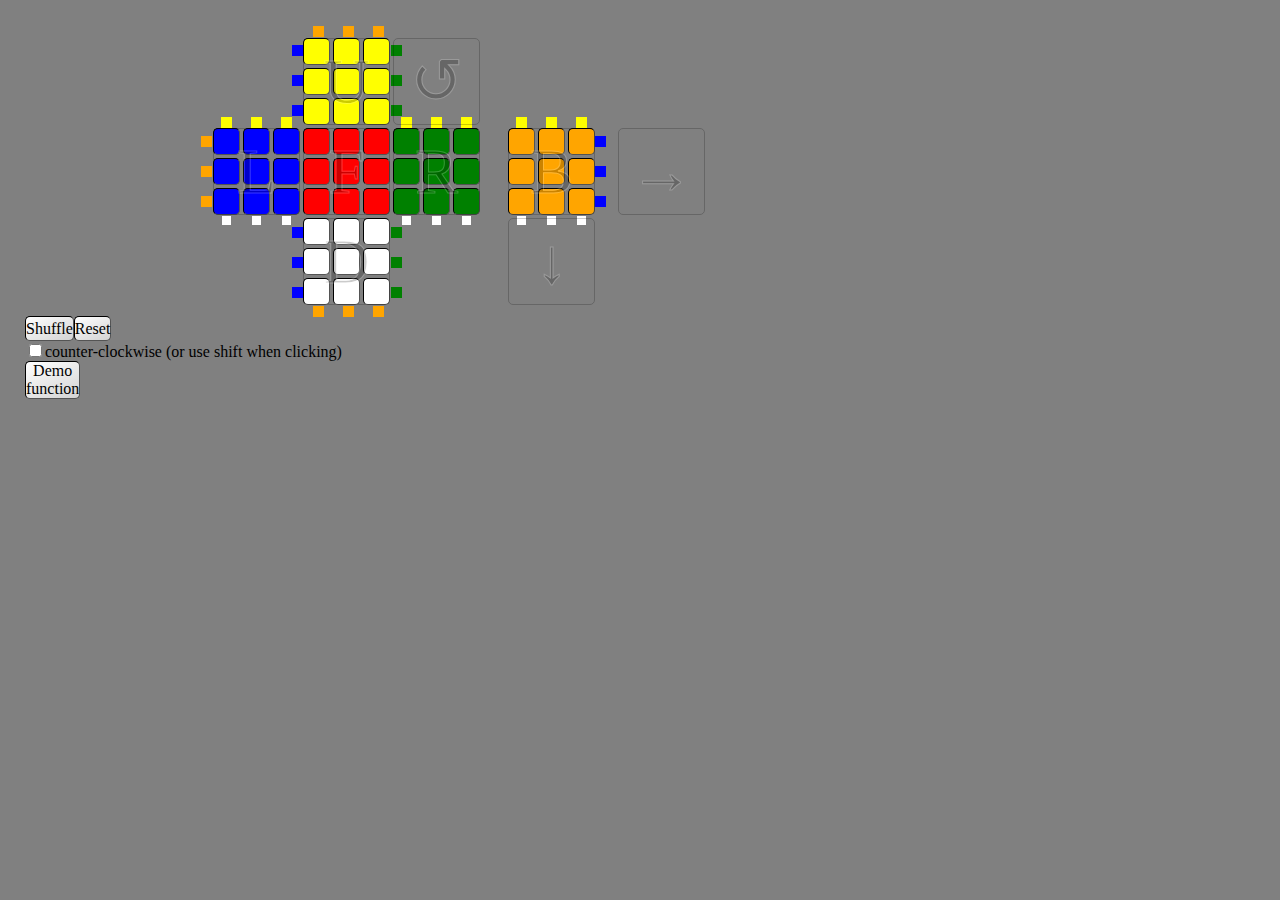
<file: Rubiks/cube.html>
<head>
    <meta charset="utf-8" />
    <meta name="viewport" content="width=device-width, initial-scale=1" />
    <link rel="stylesheet" href="cube.css">
</head>

<body>

    <div id='cube'>
        <div class="faceLetter x1  y4" onclick="Cube.applyMove(event, Cube.L, Cube.Lprime)">L</div>
        <div class="faceLetter x7  y4" onclick="Cube.applyMove(event, Cube.R, Cube.Rprime)">R</div>
        <div class="faceLetter x4  y1" onclick="Cube.applyMove(event, Cube.U, Cube.Uprime)">U</div>
        <div class="faceLetter x4  y7" onclick="Cube.applyMove(event, Cube.D, Cube.Dprime)">D</div>
        <div class="faceLetter x4  y4" onclick="Cube.applyMove(event, Cube.F, Cube.Fprime)">F</div>
        <div class="faceLetter x10 y4" onclick="Cube.applyMove(event, Cube.B, Cube.Bprime)">B</div>
        <div class="faceLetter x13 y4" onclick="Cube.applyMove(event, Cube.yprime, Cube.y)">&rarr;</div>
        <div class="faceLetter x10 y7" onclick="Cube.applyMove(event, Cube.x, Cube.xprime)">&darr;</div>
        <div class="faceLetter x7 y1" onclick="Cube.applyMove(event, Cube.zprime, Cube.z)">&#8634;</div>
    </div>

    <div id="actions">
        <ul>
            <li class="btn" onclick="Cube.shuffle()">Shuffle</li>
            <li class="btn" onclick="Cube.make()">Reset</li>
            <li><input type="checkbox" id="shift" name="shift" /><label for="shift">counter-clockwise (or use shift when clicking)</label> </li>
            <li class="btn" onclick="Cube.askForDemo()" id="askForDemo">Demo function</li>
            <li id="demoDisplay" style="display:none"></li>
            <li id="demoControls" style="display:none">
                <div class="btn" onclick="Cube.playDemo()" style="margin-right:5px;">&#9658;</div>
                <div class="btn" onclick="Cube.playNextDemoMove()">&#8594;</div>
            </li>
        </ul>
    </div>

    <script src="cube.js" lang="text/javascript"></script>
</body>
</file>
<file: Rubiks/cube.css>
body {
    background-color: gray;
    --offset-x: 200;
    --offset-y: 25;
    user-select: none;
    -webkit-user-select: none;
    -ms-user-select: none;
    -webkit-touch-callout: none;
    -o-user-select: none;
    -moz-user-select: none;
}

#cube {
    position: relative;
    left: var(--offset-x);
    top: var(--offset-y);
}

.square {
    width: 25px;
    height: 25px;
    border-radius: 5px;
    position: absolute;
    transition: left 0.5s, top 0.5s, box-shadow 0.5s;
    border: 1px black inset;
}

.faceLetter {
    width: 85px;
    height: 85px;
    font-size: 48pt;
    z-index: 5;
    opacity: 0.2;
    position: absolute;
    border: 1px solid black;
    border-radius: 5px;
    text-align: center;
    vertical-align: middle;
    line-height: 85px;
    transition: opacity 1s;
    -webkit-text-stroke: 1px white;
    cursor: pointer;
}

.faceLetter:hover {
    opacity: 1;
}

.green {
    background-color: green;
    --background-color: green;
}
.red {
    background-color: red;
    --background-color: red;
}
.orange {
    background-color: orange;
    --background-color: orange;
}
.blue {
    background-color: blue;
    --background-color: blue;
}
.yellow {
    background-color: yellow;
    --background-color: yellow;
}
.white {
    background-color: white;
    --background-color: white;
}

.square-btn {
    width: 25px;
    height: 25px;
    border-radius: 5px;
    border: 1px black solid;
    position: absolute;
    text-align: center;
    vertical-align: middle;
}
.square-btn span {
    margin:auto;
}

.x1 { left: 5px; }
.x2 { left: 35px; }
.x3 { left: 65px; }
.x4 { left: 95px; }  
.x5 { left: 125px; }
.x6 { left: 155px; }
.x7 { left: 185px; }
.x8 { left: 215px; }
.x9 { left: 245px; }
.x10 { left: 300px; }
.x11 { left: 330px; }
.x12 { left: 360px; }
.x13 { left: 410px; }

.y1 { top: 5px; }
.y2 { top: 35px; }
.y3 { top: 65px; }
.y4 { top: 95px; }
.y5 { top: 125px; }
.y6 { top: 155px; }
.y7 { top: 185px; }
.y8 { top: 215px; }
.y9 { top: 245px; }

.x1.y4 { box-shadow: 71px -91px 0 -8px var(--background-color), 374px 0px 0 -8px var(--background-color); }
.x2.y4 { box-shadow: 41px -61px 0 -8px var(--background-color); }
.x3.y4 { box-shadow: 11px -31px 0 -8px var(--background-color); }

.x7.y4 { box-shadow: -10px -31px 0 -8px var(--background-color); }
.x8.y4 { box-shadow: -40px -61px 0 -8px var(--background-color); }
.x9.y4 { box-shadow: -70px -91px 0 -8px var(--background-color); }

.x1.y6 { box-shadow: 71px 91px 0 -8px var(--background-color), 374px 0px 0 -8px var(--background-color); }
.x2.y6 { box-shadow: 41px 61px 0 -8px var(--background-color); }
.x3.y6 { box-shadow: 11px 31px 0 -8px var(--background-color); }

.x7.y6 { box-shadow: -10px 31px 0 -8px var(--background-color); }
.x8.y6 { box-shadow: -40px 61px 0 -8px var(--background-color); }
.x9.y6 { box-shadow: -70px 91px 0 -8px var(--background-color); }

.x10.y6 { box-shadow: -143px 110px 0 -8px var(--background-color); }
.x11.y6 { box-shadow: -203px 110px 0 -8px var(--background-color); }
.x12.y6 { box-shadow: -263px 110px 0 -8px var(--background-color), -375px 0px 0 -8px var(--background-color); }

.x4.y1 { box-shadow: 265px 71px 0 -8px var(--background-color), -90px 71px 0 -8px var(--background-color); }
.x5.y1 { box-shadow: 205px 71px 0 -8px var(--background-color); }
.x6.y1 { box-shadow: 145px 71px 0 -8px var(--background-color), 90px 71px 0 -8px var(--background-color); }

.x1.y5 {  box-shadow: 374px 0px 0 -8px var(--background-color); }

.x6.y2 { box-shadow: 60px 41px 0 -8px var(--background-color); }
.x6.y3 { box-shadow: 30px 11px 0 -8px var(--background-color); }

.x4.y2 { box-shadow: -60px 41px 0 -8px var(--background-color); }
.x4.y3 { box-shadow: -30px 11px 0 -8px var(--background-color); }

.x4.y7 { box-shadow: -30px -11px 0 -9px var(--background-color); }
.x4.y8 { box-shadow: -60px -41px 0 -9px var(--background-color); }
.x4.y9 { box-shadow: -90px -71px 0 -9px var(--background-color), 265px -71px 0 -9px var(--background-color); }

.x6.y7 { box-shadow: 30px -11px 0 -9px var(--background-color); }
.x6.y8 { box-shadow: 60px -41px 0 -9px var(--background-color); }
.x6.y9 { box-shadow: 90px -71px 0 -9px var(--background-color), 145px -71px 0 -9px var(--background-color); }

.x5.y9 { box-shadow: 205px -71px 0 -9px var(--background-color); }

.x12.y4 { box-shadow: -375px 0px 0 -8px var(--background-color), -263px -110px 0 -8px var(--background-color); }
.x12.y5 { box-shadow: -375px 0px 0 -8px var(--background-color); }

.x10.y4 { box-shadow: -143px -110px 0 -8px var(--background-color); }
.x11.y4 { box-shadow: -203px -110px 0 -8px var(--background-color); }

#actions {
    position: absolute;
    top: 300px;
    left: 25px;
}

#actions ul {
    list-style-image: none;
    list-style-type: none;
    padding: 0;
}

.btn {
    width: 25px;
    height: 25px;
    display: table-cell;
    vertical-align: middle;
    text-align: center;
    color: black;
    border: 1px black inset;
    border-radius: 5px;
    background: linear-gradient(-25deg, lightgray, white);
    cursor: pointer;
}

.btn:active {
    background: linear-gradient(155deg, lightgray, white);
}

.movesplit {
    width: 25px;
    height: 25px;
    border-radius: 5px;
    background: lightgray;
    transition: background 0.5s;
    color: black;
    line-height: 25px;
    text-align: center;
    vertical-align: middle;
    margin:5px;
    display: inline-block;
}

.movesplit.current {
    background: gold;
}
</file>
